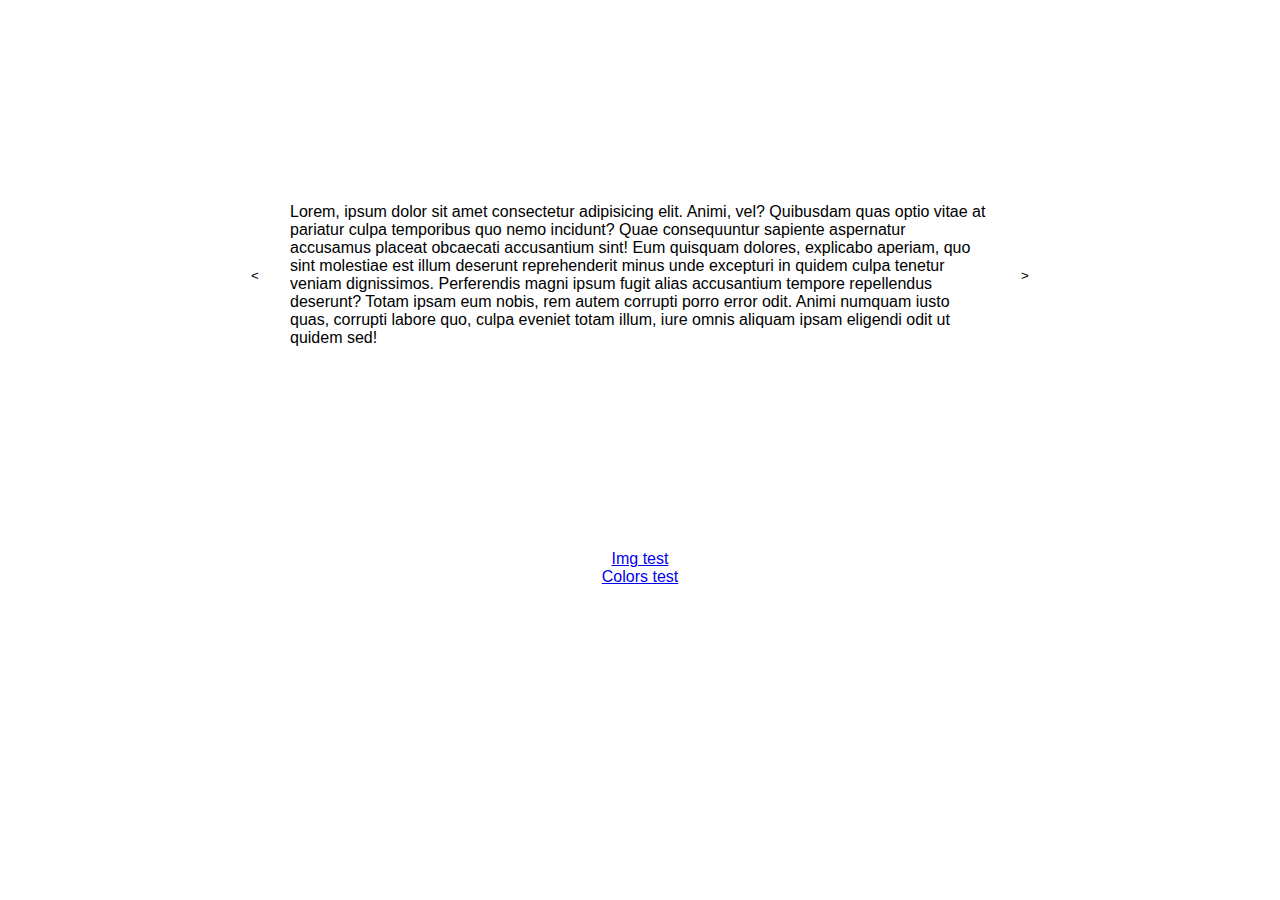
<file: index.html>
<!DOCTYPE html>
<html lang="ru">
<head>
    <meta charset="UTF-8">
    <meta name="viewport" content="width=device-width, initial-scale=1.0">
    <title></title>
    <link rel="stylesheet" href="css/slider.css">
    <link rel="stylesheet" href="css/main.css">
</head>
<body>
    <div class="slider">
        <div class="text">
            <p>
                Lorem, ipsum dolor sit amet consectetur adipisicing elit. Animi, vel? Quibusdam quas optio vitae at pariatur culpa temporibus quo nemo incidunt? Quae consequuntur sapiente aspernatur accusamus placeat obcaecati accusantium sint!
                Eum quisquam dolores, explicabo aperiam, quo sint molestiae est illum deserunt reprehenderit minus unde excepturi in quidem culpa tenetur veniam dignissimos. Perferendis magni ipsum fugit alias accusantium tempore repellendus deserunt?
                Totam ipsam eum nobis, rem autem corrupti porro error odit. Animi numquam iusto quas, corrupti labore quo, culpa eveniet totam illum, iure omnis aliquam ipsam eligendi odit ut quidem sed!
            </p>
        </div>
        <div class="text">
            <p>
                Lorem ipsum dolor sit, amet consectetur adipisicing elit. Atque assumenda nobis fugit cumque optio quis veniam nihil laborum recusandae aspernatur omnis, sit autem dolorem, tenetur deserunt excepturi animi sequi. Corporis.Et perspiciatis nam natus recusandae facere, quam repellat illum nulla pariatur doloribus fugiat magnam neque. Facilis rem provident quasi, obcaecati temporibus ipsam laudantium at rerum eos pariatur, commodi natus neque.
            </p>
        </div>
        <div class="text">
            <p>
                Lorem ipsum dolor, sit amet consectetur adipisicing elit. Harum perferendis saepe possimus accusantium quidem in quaerat ex cumque nihil nemo dolore et, ipsam molestiae sequi debitis commodi enim iusto aliquid?
                Veritatis blanditiis fugit a cupiditate! Sed, similique. Voluptatum quae cupiditate, totam sed unde, alias perspiciatis nemo dignissimos nam delectus illo temporibus, officia cum ipsa. Qui atque iste aspernatur laborum dolorem.
                Iusto, labore reprehenderit? Tenetur adipisci vero reiciendis eos quas veniam praesentium facilis magnam eaque sapiente laborum molestiae ipsa fugiat blanditiis fugit, sequi tempora beatae sint voluptatem illum distinctio iste unde?
                Iusto in officia beatae fugit odio reprehenderit doloremque doloribus quia deserunt aliquid quasi optio, maxime minus delectus id labore quidem! Voluptates amet error explicabo laboriosam obcaecati! Odit repudiandae placeat quae.
                Nihil dolorum minima quod eos adipisci et perspiciatis numquam, quae minus repellat magnam suscipit in quas nobis odio distinctio maiores deserunt repellendus alias placeat cumque. Quisquam quae commodi ex quod.
                Quibusdam pariatur temporibus ullam hic eaque corrupti. A facilis velit fugiat aliquid aspernatur assumenda mollitia, quod sit laborum perspiciatis reiciendis molestiae illum tenetur atque libero dolore, officia alias, voluptatum voluptate?
            </p>
        </div>
    </div>
    <a href="img.html">Img test</a>
    <a href="rgb.html">Colors test</a>
    
    <script src="js/slider.js"></script>
    <script src="js/main.js"></script>
</body>
</html>
</file>
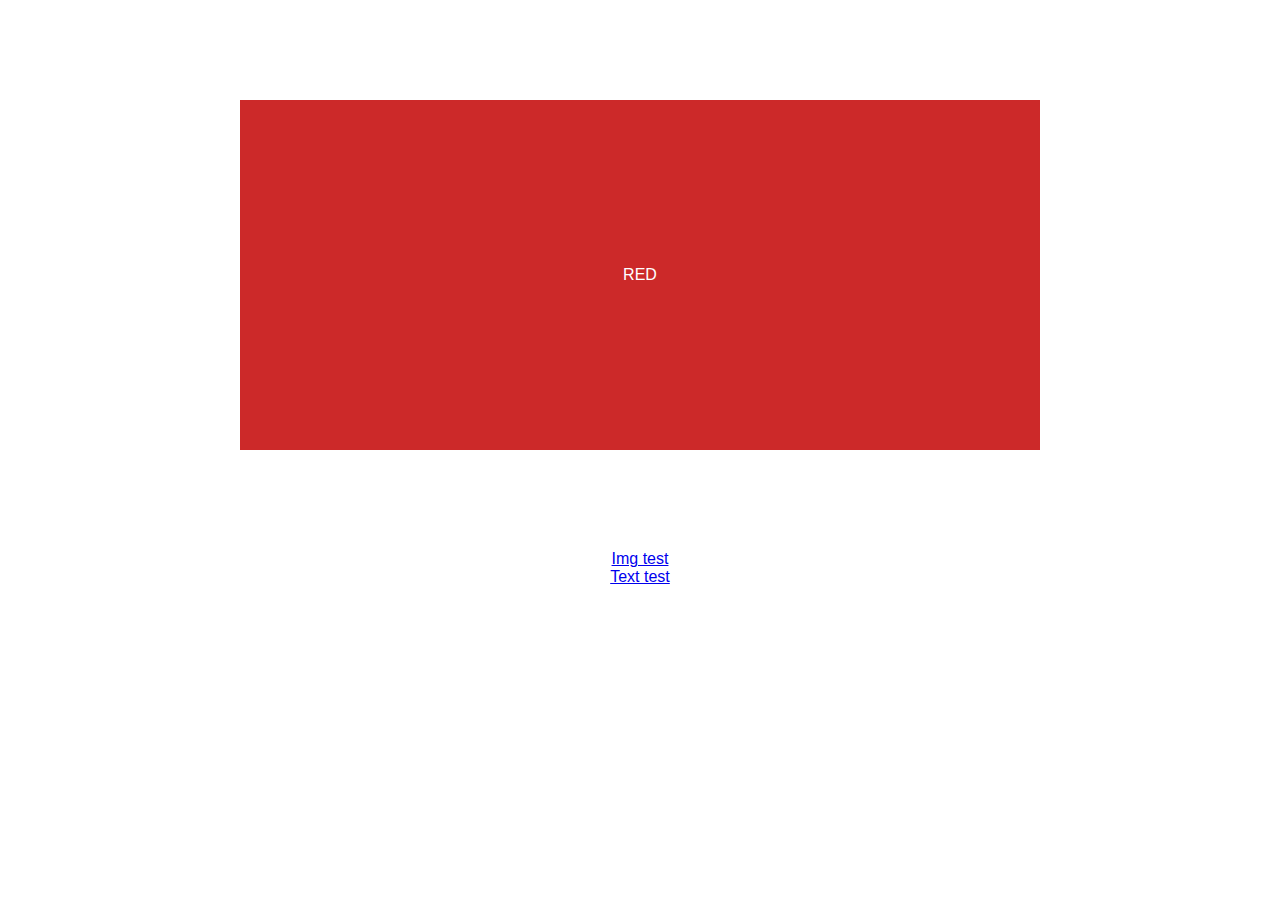
<file: rgb.html>
<!DOCTYPE html>
<html lang="ru">
<head>
    <meta charset="UTF-8">
    <meta name="viewport" content="width=device-width, initial-scale=1.0">
    <title></title>
    <link rel="stylesheet" href="css/slider.css">
    <link rel="stylesheet" href="css/main.css">
</head>
<body>
    <div class="slider">
        <div class="red">RED</div>
        <div class="green">GREEN</div>
        <div class="blue">BLUE</div>
    </div>
    <a href="img.html">Img test</a>
    <a href="index.html">Text test</a>
    
    <script src="js/slider.js"></script>
    <script>
    const slider = makeSlider(document.querySelector('.slider'), {
        noButtons: true,
        autoplay: 3
    })
    </script>
</body>
</html>
</file>
<file: css/slider.css>
.slide {
    position: absolute;
    top: 0;
    left: 0;
    right: 0;
    bottom: 0;
}

.slide-container {
    position: relative;
    overflow: hidden;
    flex: 1;
}

.slider-btn {
    background: none;
    border: none;
    transition: .5s;
    width: 30px;
    outline: none;
}

.slider-btn-white {
    color: #ffffff;
}

.slider-btn-white:hover {
    color: #000000;
}

.slider-btn:hover {
    background: silver;
}

.animate {
    transition: 1s;
}

.slider-wrapper {
    display: flex;
}
</file>
<file: css/main.css>
body {
    margin: 0;
    padding: 0;
    font-family: sans-serif;
    display: flex;
    flex-direction: column;
    align-items: center;
}

* {box-sizing: border-box}

.slider {
    width: 800px;
    height: 350px;
    margin: 100px auto;
    max-width: 80%;
}

.slider2 {
    width: 800px;
    height: 250px;
    max-width: 80%;
    margin: auto;
}

.text {
    padding: 20px;
    display: flex;
    align-items: center;
}

img {
    width: 100%;
}

.red, .green, .blue {
    color: #ffffff;
    display: flex;
    align-items: center;
    justify-content: center;
}

.red {
    background: rgb(204, 41, 41);
}

.green {
    background: rgb(31, 192, 31);
}

.blue {
    background: rgb(22, 22, 216);
}
</file>
